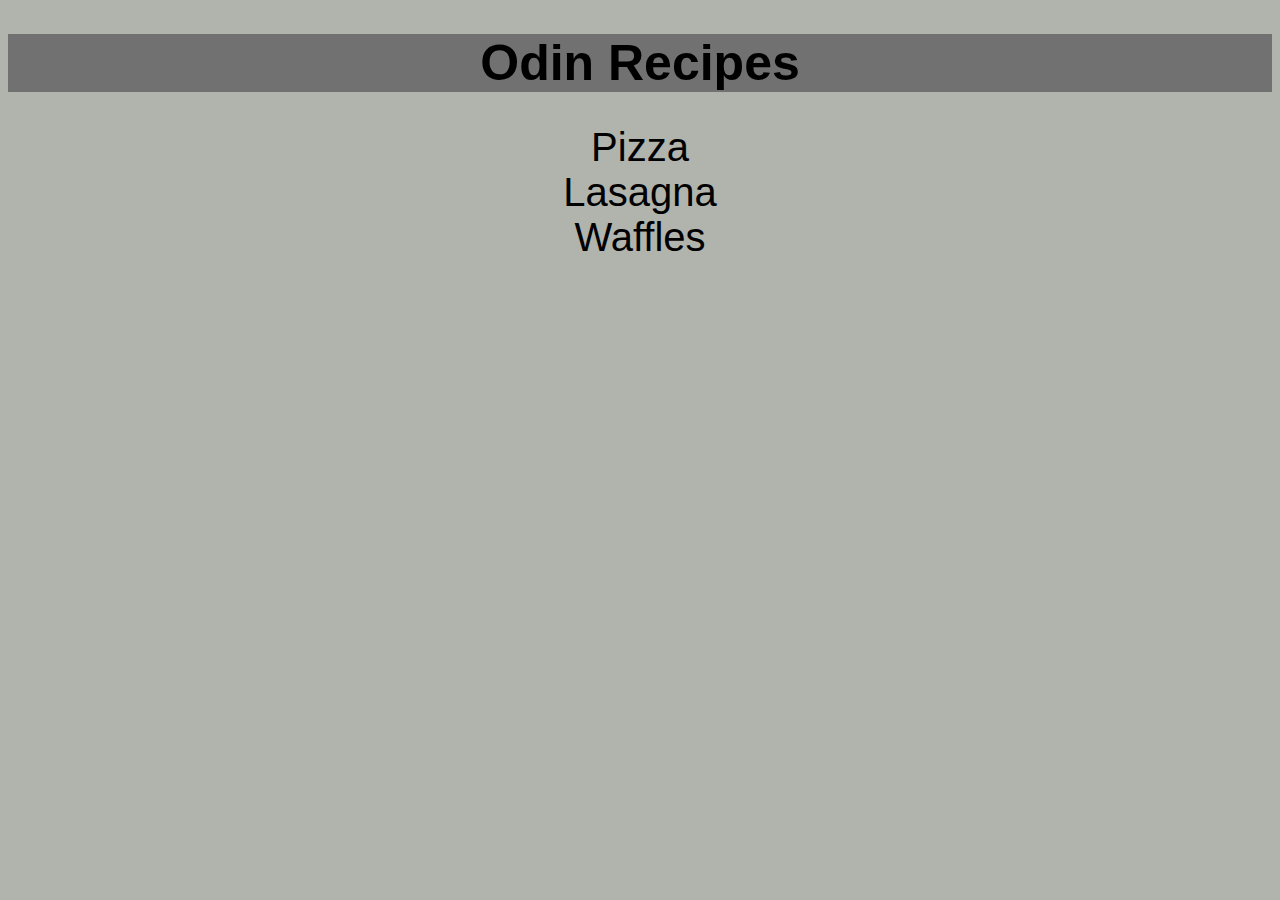
<file: index.html>
<!DOCTYPE html>
<html lang="en">
  <head>
    <meta charset="UTF-8" />
    <meta http-equiv="X-UA-Compatible" content="IE=edge" />
    <meta name="viewport" content="width=device-width, initial-scale=1.0" />
    <link rel="stylesheet" href="css/styles.css" />
    <title>Odin Recipes</title>
  </head>
  <body>
    <h1>Odin Recipes</h1>
    <ul>
      <li><a href="./recipes/pizza.html">Pizza</a></li>
      <li><a href="./recipes/lasagna.html">Lasagna</a></li>
      <li><a href="./recipes/waffle.html">Waffles</a></li>
    </ul>
  </body>
</html>
</file>
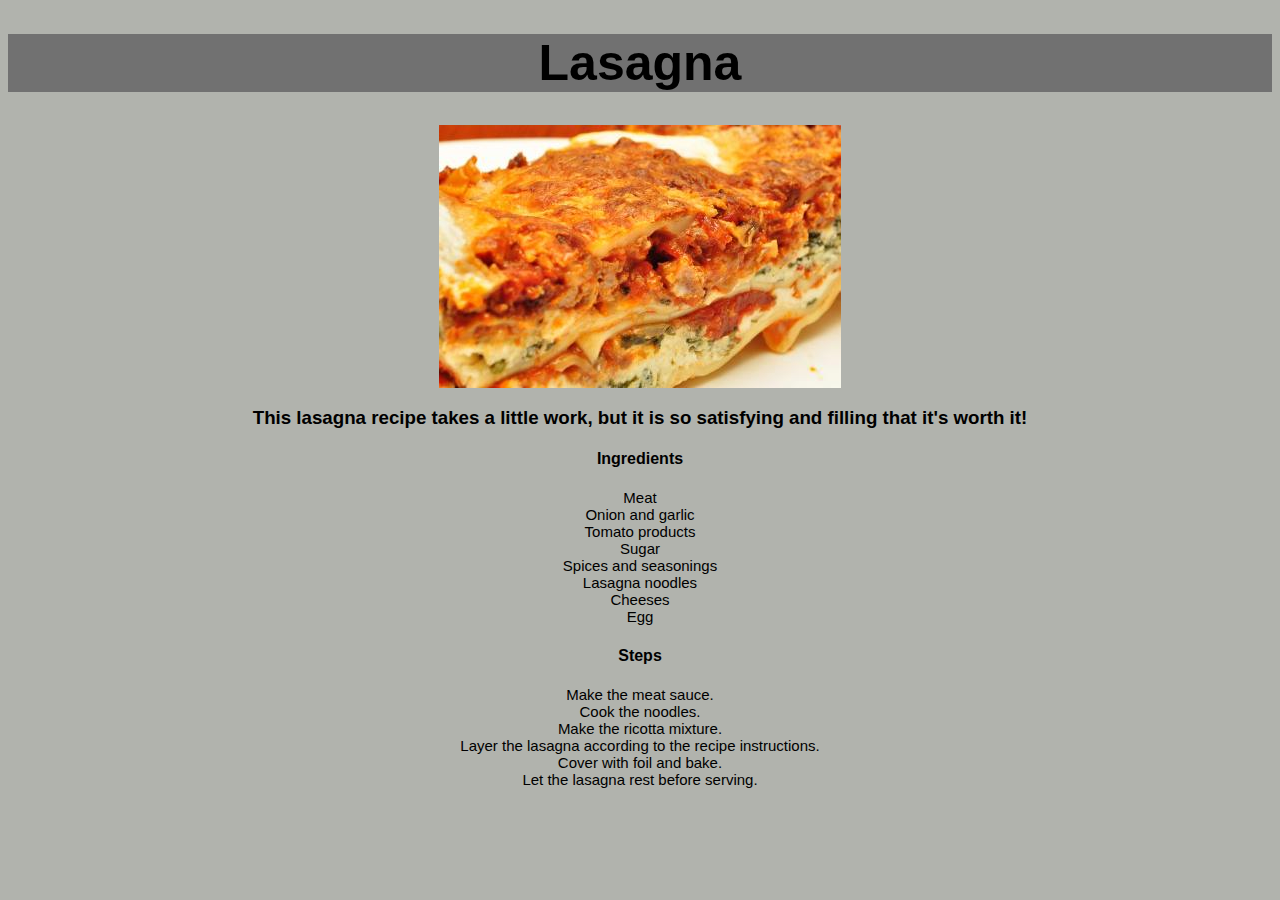
<file: recipes/lasagna.html>
<!DOCTYPE html>
<html lang="en">
  <head>
    <meta charset="UTF-8" />
    <meta http-equiv="X-UA-Compatible" content="IE=edge" />
    <meta name="viewport" content="width=device-width, initial-scale=1.0" />
    <link rel="stylesheet" href="../css/styles.css" />
    <title>Lasagna Recipe</title>
  </head>
  <body>
    <h1>Lasagna</h1>
    <img src="../images/lasagna.jpg" />
    <h3>
      This lasagna recipe takes a little work, but it is so satisfying and
      filling that it's worth it!
    </h3>
    <h4>Ingredients</h4>
    <ul>
      <li>Meat</li>
      <li>Onion and garlic</li>
      <li>Tomato products</li>
      <li>Sugar</li>
      <li>Spices and seasonings</li>
      <li>Lasagna noodles</li>
      <li>Cheeses</li>
      <li>Egg</li>
    </ul>
    <h4>Steps</h4>
    <ol>
      <li>Make the meat sauce.</li>
      <li>Cook the noodles.</li>
      <li>Make the ricotta mixture.</li>
      <li>Layer the lasagna according to the recipe instructions.</li>
      <li>Cover with foil and bake.</li>
      <li>Let the lasagna rest before serving.</li>
    </ol>
  </body>
</html>
</file>
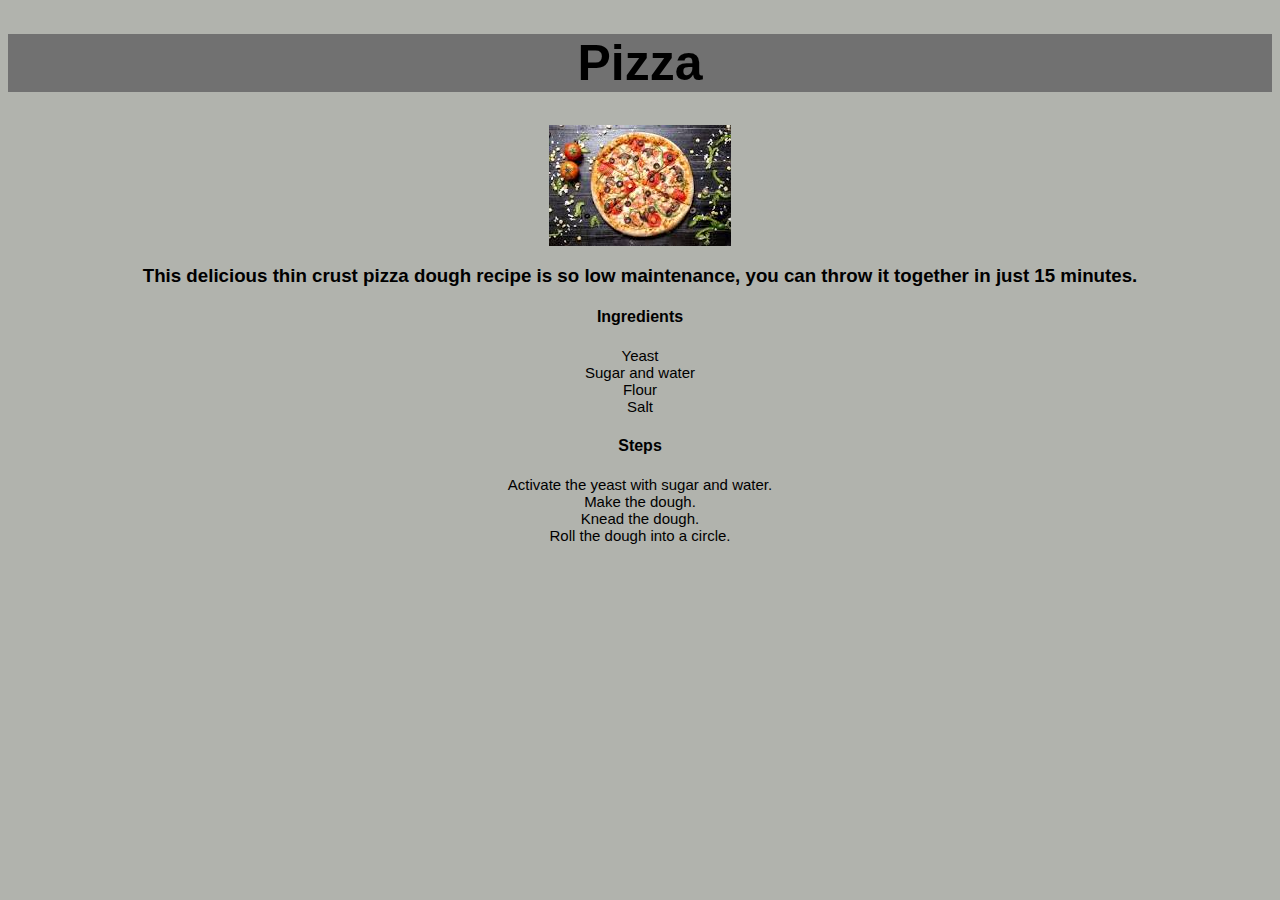
<file: recipes/pizza.html>
<!DOCTYPE html>
<html lang="en">
  <head>
    <meta charset="UTF-8" />
    <meta http-equiv="X-UA-Compatible" content="IE=edge" />
    <meta name="viewport" content="width=device-width, initial-scale=1.0" />
    <link rel="stylesheet" href="../css/styles.css" />
    <title>Pizza Recipe</title>
  </head>
  <body>
    <h1>Pizza</h1>
    <img src="../images/pizza.jpeg" />
    <h3>
      This delicious thin crust pizza dough recipe is so low maintenance, you
      can throw it together in just 15 minutes.
    </h3>
    <h4>Ingredients</h4>
    <ul>
      <li>Yeast</li>
      <li>Sugar and water</li>
      <li>Flour</li>
      <li>Salt</li>
    </ul>
    <h4>Steps</h4>
    <ol>
      <li>Activate the yeast with sugar and water.</li>
      <li>Make the dough.</li>
      <li>Knead the dough.</li>
      <li>Roll the dough into a circle.</li>
    </ol>
  </body>
</html>
</file>
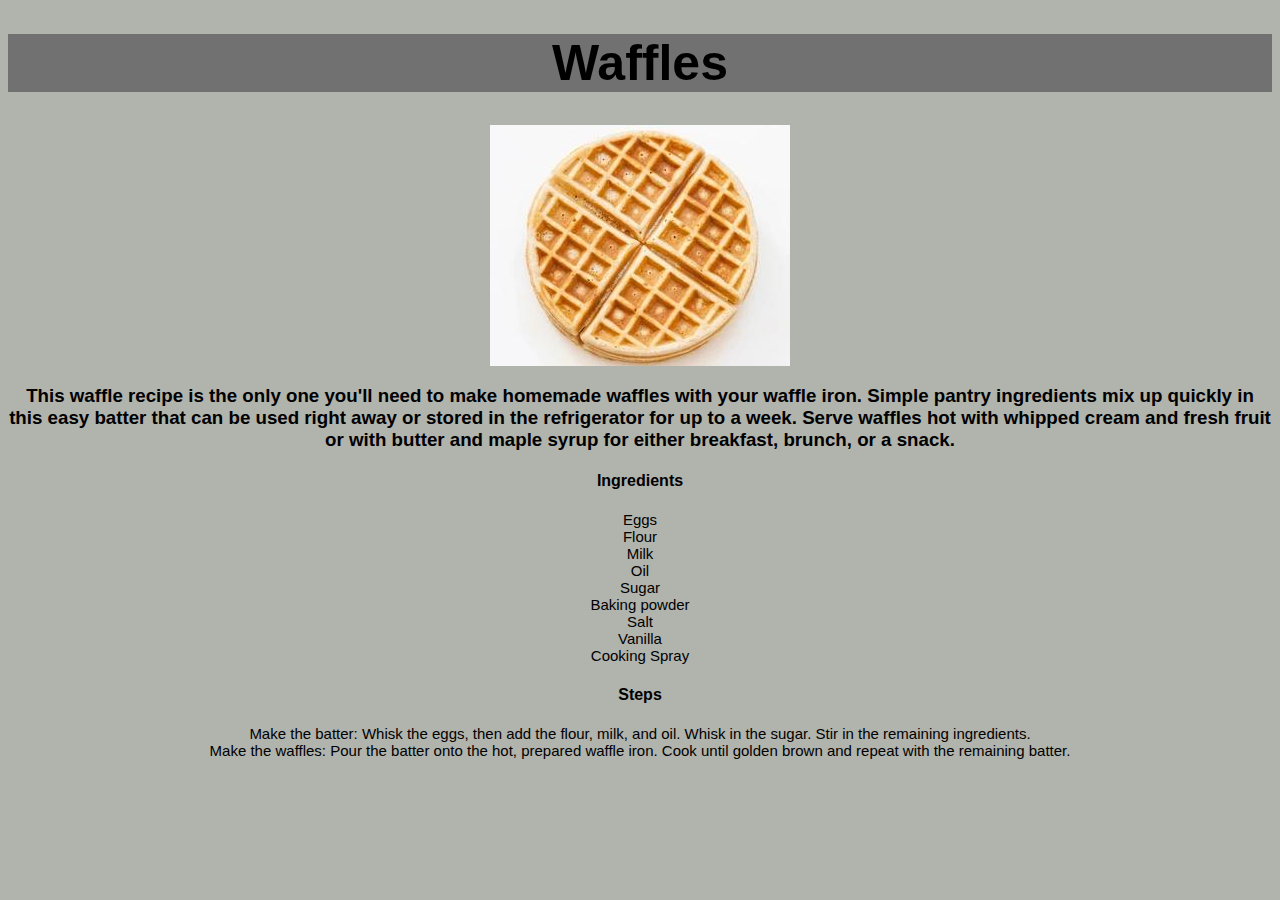
<file: recipes/waffle.html>
<!DOCTYPE html>
<html lang="en">
  <head>
    <meta charset="UTF-8" />
    <meta http-equiv="X-UA-Compatible" content="IE=edge" />
    <meta name="viewport" content="width=device-width, initial-scale=1.0" />
    <link rel="stylesheet" href="../css/styles.css" />
    <title>Waffles Recipe</title>
  </head>
  <body>
    <h1>Waffles</h1>
    <img src="../images/waffles.jpg" />
    <h3>
      This waffle recipe is the only one you'll need to make homemade waffles
      with your waffle iron. Simple pantry ingredients mix up quickly in this
      easy batter that can be used right away or stored in the refrigerator for
      up to a week. Serve waffles hot with whipped cream and fresh fruit or with
      butter and maple syrup for either breakfast, brunch, or a snack.
    </h3>
    <h4>Ingredients</h4>
    <ul>
      <li>Eggs</li>
      <li>Flour</li>
      <li>Milk</li>
      <li>Oil</li>
      <li>Sugar</li>
      <li>Baking powder</li>
      <li>Salt</li>
      <li>Vanilla</li>
      <li>Cooking Spray</li>
    </ul>
    <h4>Steps</h4>
    <ol>
      <li>
        Make the batter: Whisk the eggs, then add the flour, milk, and oil.
        Whisk in the sugar. Stir in the remaining ingredients.
      </li>
      <li>
        Make the waffles: Pour the batter onto the hot, prepared waffle iron.
        Cook until golden brown and repeat with the remaining batter.
      </li>
    </ol>
  </body>
</html>
</file>
<file: css/styles.css>
* {
  font-family: Calibri, Verdana, Geneva, Tahoma, sans-serif;
}

body {
  background-color: hsl(80, 4%, 69%);
}

h1 {
  font-size: 50px;
  background-color: rgb(113, 113, 113);
  text-align: center;
}

h3,
h4 {
  text-align: center;
}

ol,
ul {
  padding: 0;
}

ol li,
ul li {
  text-align: center;
  list-style-type: none;
  font-size: 15px;
  margin: 0;
}

a:link {
  font-size: 40px;
  text-decoration: none;
  color: black;
}

a:visited {
  text-decoration: none;
}

a:hover {
  text-decoration: underline;
}

a:active {
  text-decoration: underline;
}

img {
  margin: auto;
  display: block;
}
</file>
